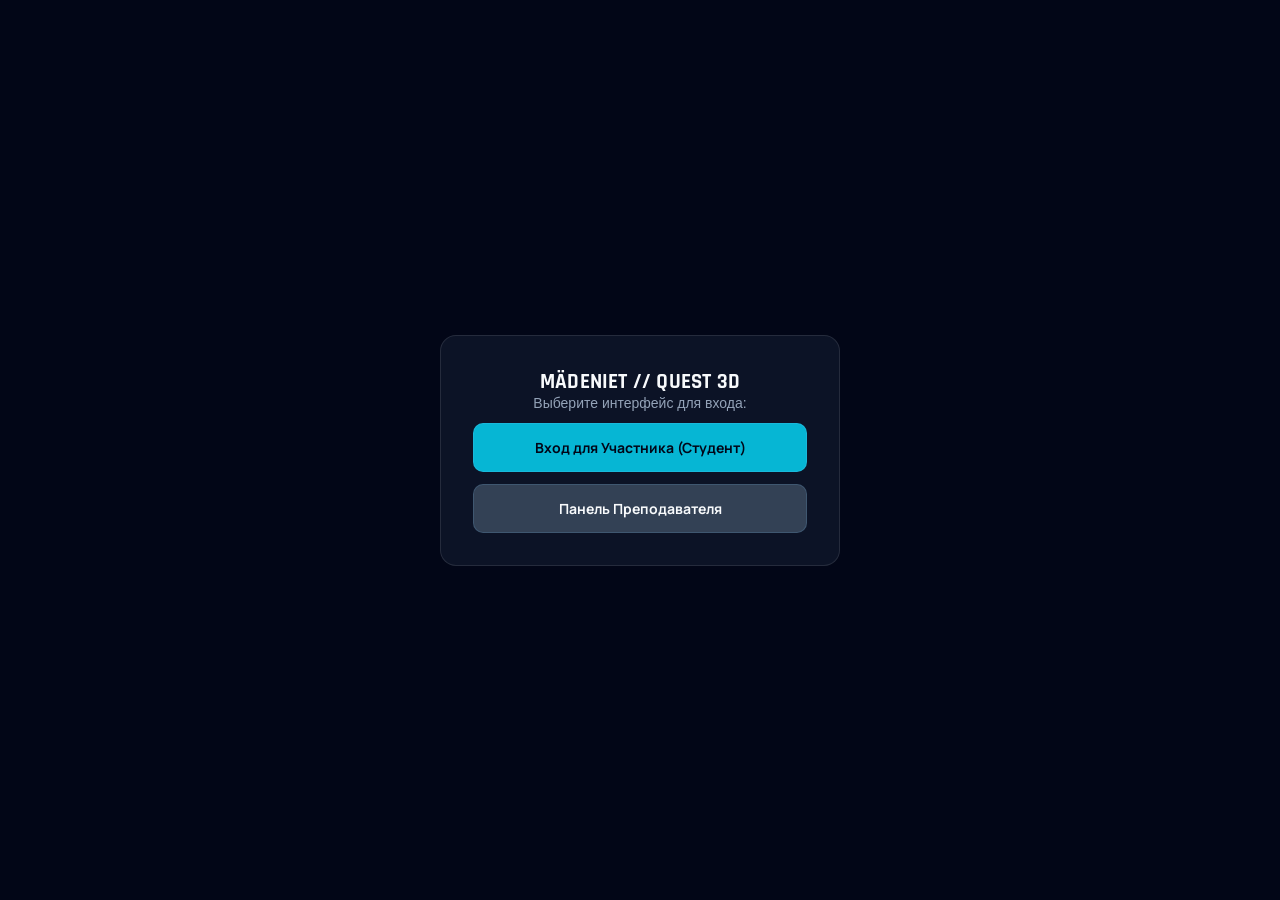
<file: index.html>
<!DOCTYPE html>
<html lang="ru">
<head>
  <meta charset="UTF-8">
  <meta name="viewport" content="width=device-width, initial-scale=1.0">
  <title>Мәдениеттану 3D — Выбор режима</title>
  <link rel="stylesheet" href="styles.css">
  <style>
    body { display: flex; align-items: center; justify-content: center; min-height: 100vh; background: #020617; color: #f8fafc; font-family: sans-serif; margin: 0; }
    .hub { background: rgba(15, 23, 42, 0.85); border: 1px solid rgba(255,255,255,0.1); padding: 32px; border-radius: 16px; text-align: center; max-width: 400px; width: 90%; }
    .btn { display: block; padding: 14px; margin-top: 12px; border-radius: 10px; text-decoration: none; font-weight: bold; transition: 0.2s; }
    .btn-student { background: #06b6d4; color: #020617; }
    .btn-teacher { background: #334155; color: #f8fafc; }
  </style>
</head>
<body>
  <div class="hub">
    <h2>MÄDENIET // QUEST 3D</h2>
    <p style="color: #94a3b8; font-size: 14px;">Выберите интерфейс для входа:</p>
    <a href="./student.html" class="btn btn-student">Вход для Участника (Студент)</a>
    <a href="./teacher.html" class="btn btn-teacher">Панель Преподавателя</a>
  </div>
</body>
</html>
</file>
<file: styles.css>
/* styles.css — Dark Sci-Fi / Cultural Strategy UI */
@import url("https://fonts.googleapis.com/css2?family=Rajdhani:wght@500;600;700&family=Manrope:wght@400;500;600&display=swap");

:root{
  --bg-0:#060a10;
  --bg-1:#0b131c;
  --panel:rgba(18,28,38,0.62);
  --panel-brd:rgba(125,200,255,0.16);
  --panel-brd-hi:rgba(125,200,255,0.4);
  --ink:#E9F4FA;
  --mut:#7FA0B2;
  --cyan:#3FE0D0;
  --gold:#F3C25D;
  --red:#FF6B5E;
  --violet:#9C8CF0;
  --radius:16px;
  --shadow:0 18px 50px rgba(0,0,0,0.55);
  color-scheme:dark;
}

*{box-sizing:border-box}
html,body{margin:0;height:100%}
body{
  background:
    radial-gradient(1200px 700px at 15% -10%, rgba(63,224,208,0.09), transparent 60%),
    radial-gradient(1000px 650px at 110% 10%, rgba(156,140,240,0.10), transparent 55%),
    linear-gradient(180deg, var(--bg-1), var(--bg-0));
  color:var(--ink);
  font-family:"Manrope",system-ui,sans-serif;
  overflow:hidden;
  -webkit-font-smoothing:antialiased;
}
h1,h2,h3,.display{font-family:"Rajdhani",sans-serif;letter-spacing:.01em;margin:0}
h1{font-size:30px;font-weight:700}
h2{font-size:21px;font-weight:700}
h3{font-size:16px;font-weight:600;color:var(--mut)}
p{margin:0}
.mut{color:var(--mut)}
.cyan{color:var(--cyan)}.gold{color:var(--gold)}.red{color:var(--red)}.violet{color:var(--violet)}

.glass{
  background:var(--panel);
  border:1px solid var(--panel-brd);
  border-radius:var(--radius);
  backdrop-filter:blur(14px) saturate(140%);
  -webkit-backdrop-filter:blur(14px) saturate(140%);
  box-shadow:var(--shadow);
}

button, .btn{
  font-family:"Manrope",sans-serif;
  font-size:14px;
  font-weight:600;
  color:var(--ink);
  background:rgba(125,200,255,0.06);
  border:1px solid var(--panel-brd);
  border-radius:10px;
  padding:10px 16px;
  min-height:42px;
  cursor:pointer;
  transition:border-color .15s ease, background .15s ease, transform .1s ease;
}
button:hover:not(:disabled){border-color:var(--panel-brd-hi);background:rgba(125,200,255,0.12)}
button:active:not(:disabled){transform:scale(.98)}
button:disabled{opacity:.35;cursor:not-allowed}
button:focus-visible,input:focus-visible,select:focus-visible,textarea:focus-visible{
  outline:2px solid var(--cyan);outline-offset:2px;
}
button.pri{background:linear-gradient(135deg, rgba(63,224,208,0.9), rgba(63,224,208,0.65));border-color:transparent;color:#03201c;font-weight:700}
button.pri:hover:not(:disabled){filter:brightness(1.08)}
button.danger{border-color:rgba(255,107,94,0.55);color:var(--red)}
button.danger:hover:not(:disabled){background:rgba(255,107,94,0.12)}
button.ghost{background:transparent;border-color:transparent;color:var(--mut)}

input[type="text"], select, textarea{
  font-family:"Manrope",sans-serif;
  font-size:15px;
  color:var(--ink);
  background:rgba(5,10,16,0.55);
  border:1px solid var(--panel-brd);
  border-radius:10px;
  padding:11px 13px;
  width:100%;
}
input[type="text"]::placeholder, textarea::placeholder{color:var(--mut)}

.bar{height:8px;border-radius:5px;background:rgba(125,200,255,0.1);overflow:hidden}
.bar i{display:block;height:100%;border-radius:5px;transition:width .5s ease}

.pill{
  display:inline-flex;align-items:center;gap:6px;
  font-size:12px;font-weight:600;color:var(--mut);
  border:1px solid var(--panel-brd);border-radius:999px;padding:3px 10px;
}
.dot{width:8px;height:8px;border-radius:50%}

::-webkit-scrollbar{width:10px;height:10px}
::-webkit-scrollbar-thumb{background:rgba(125,200,255,0.18);border-radius:8px}
::-webkit-scrollbar-track{background:transparent}

@media (prefers-reduced-motion: reduce){
  *{animation-duration:0.001ms !important;transition-duration:0.001ms !important}
}

/* ---------- layout shells, shared by student & teacher ---------- */
.app{display:flex;flex-direction:column;height:100dvh;padding-top:env(safe-area-inset-top,0px);padding-bottom:env(safe-area-inset-bottom,0px)}
.topbar{display:flex;align-items:center;gap:14px;padding:12px 20px;border-bottom:1px solid var(--panel-brd);background:rgba(8,14,20,0.55);backdrop-filter:blur(10px)}
.topbar .spacer{flex:1}
.stage-wrap{position:relative;flex:1;min-height:0}
#scene-canvas{width:100%;height:100%;display:block;touch-action:none}
.hint{position:absolute;right:14px;bottom:10px;color:var(--mut);font-size:12px;pointer-events:none}

/* registration */
.reg-screen{display:flex;align-items:center;justify-content:center;height:100%;padding:24px}
.reg-card{width:min(520px,100%);padding:28px}
.reg-card h1{margin-bottom:4px}
.reg-card .mut{margin-bottom:20px;display:block}
.region-grid{display:grid;grid-template-columns:1fr 1fr;gap:12px;margin-top:18px}
.region-card{
  text-align:left;padding:14px;border-radius:12px;
  border:1px solid var(--panel-brd);background:rgba(125,200,255,0.04);
  display:flex;flex-direction:column;gap:6px;cursor:pointer;
}
.region-card[disabled]{opacity:.35;cursor:not-allowed}
.region-card .rname{font-family:"Rajdhani",sans-serif;font-weight:700;font-size:18px}
.region-card .seats{font-size:12px;color:var(--mut)}
.region-card .members{font-size:12px;color:var(--mut);min-height:16px}

/* dashboard dock (student) */
.dock{display:grid;grid-template-columns:1.5fr 1fr;gap:14px;padding:14px 18px;border-top:1px solid var(--panel-brd);background:rgba(8,14,20,0.6);max-height:46dvh;overflow:auto}
.dock-panel{padding:16px}
.qtext{font-family:"Rajdhani",sans-serif;font-size:22px;font-weight:600;line-height:1.3;margin:8px 0 14px}
.opts{display:grid;grid-template-columns:1fr 1fr;gap:9px}
.opt{text-align:left;position:relative}
.opt .votecount{position:absolute;right:10px;top:50%;transform:translateY(-50%);font-size:12px;color:var(--cyan)}
.opt.chosen{border-color:var(--cyan);background:rgba(63,224,208,0.1)}
.opt.correct{border-color:#58E08A;background:rgba(88,224,138,0.14)}
.opt.wrong{border-color:var(--red);background:rgba(255,107,94,0.12)}
.timer-row{display:flex;align-items:center;gap:10px;margin-bottom:6px;font-size:13px;color:var(--mut)}
.timer-bar{flex:1;height:5px;border-radius:3px;background:rgba(125,200,255,0.1);overflow:hidden}
.timer-bar i{display:block;height:100%;background:var(--gold)}

.team-roster{list-style:none;margin:8px 0;padding:0;font-size:14px}
.team-roster li{padding:4px 0;border-bottom:1px solid rgba(125,200,255,0.08)}
.stat-row{display:flex;gap:16px;margin:10px 0}
.stat-row .stat{flex:1}
.stat b{font-family:"Rajdhani",sans-serif;font-size:26px;display:block}

/* teacher */
.t-grid{display:grid;grid-template-columns:1.3fr 1fr;gap:14px;padding:14px 18px;flex:1;min-height:0;overflow:auto}
.t-col{display:flex;flex-direction:column;gap:14px;min-height:0}
.roster-table{width:100%;border-collapse:collapse;font-size:13px}
.roster-table th,.roster-table td{padding:7px 6px;border-bottom:1px solid rgba(125,200,255,0.1);text-align:left}
.roster-table th{color:var(--mut);font-weight:600;font-size:12px}
.crisis{color:var(--red);font-weight:700}
.log-list{list-style:none;margin:0;padding:0;font-size:13px;color:var(--mut);max-height:160px;overflow:auto}
.log-list li{padding:3px 0}
.qform{display:flex;flex-direction:column;gap:8px}
.row{display:flex;gap:8px;flex-wrap:wrap;align-items:center}
.region-tag{display:inline-flex;align-items:center;gap:6px;font-size:12px;font-weight:700;padding:2px 8px;border-radius:999px}
</file>
